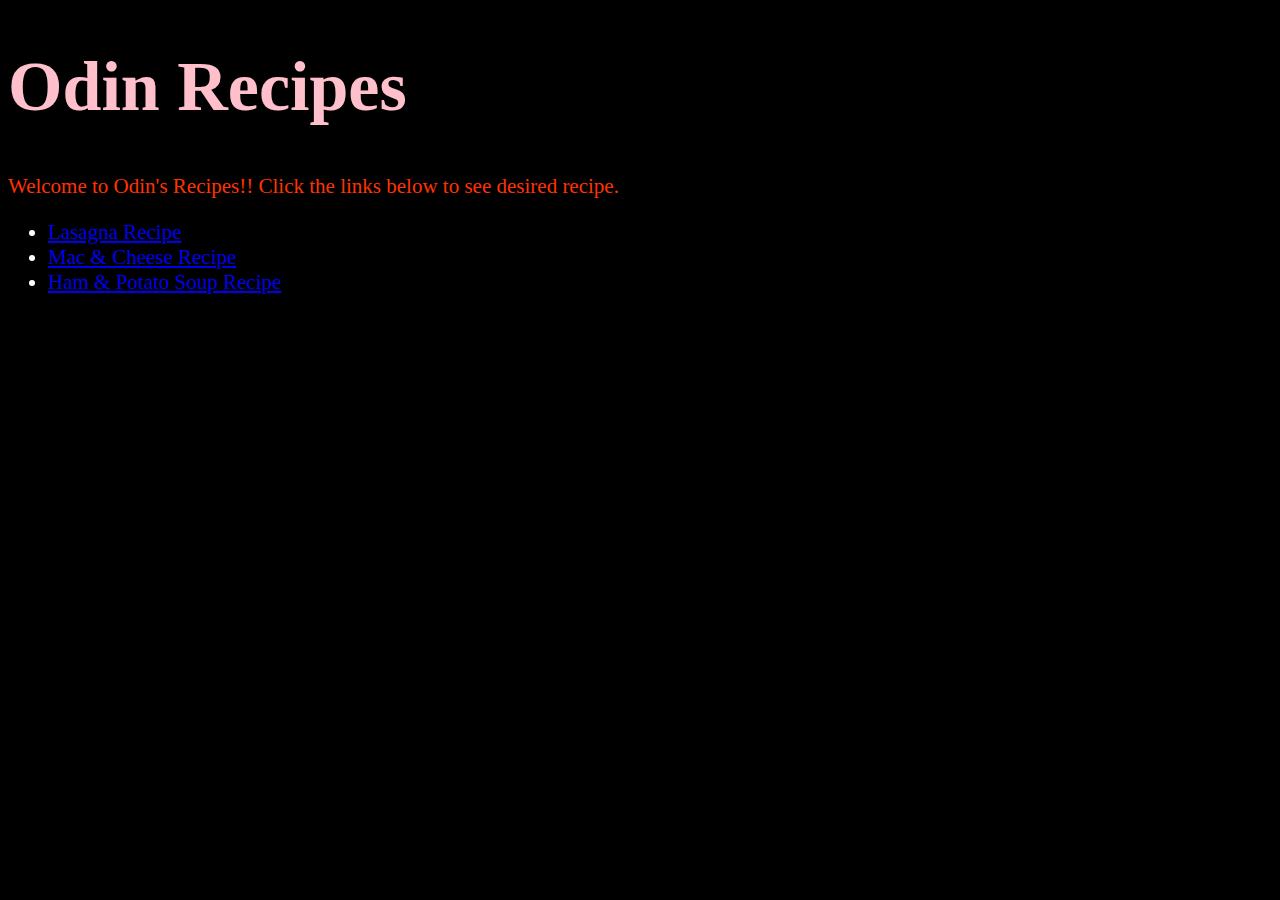
<file: index.html>
<!DOCTYPE html>
<html lang="en">
<head>
    <meta charset="UTF-8">
    <title>Home Page</title>
    <link rel="stylesheet" href="css/styles.css">
</head>
<body>

    <h1>Odin Recipes</h1>

    <p> Welcome to Odin's Recipes!! Click the links below to see desired recipe.</p>
    <ul>
        <li><a href="lasagna.html">Lasagna Recipe</a></li>
        <li><a href="Macandcheese.html"> Mac & Cheese Recipe</a></li>
        <li><a href="Hamandpotatosoup.html">Ham & Potato Soup Recipe</a></li>
    </ul>
    
    
</body>
</html>
</file>
<file: css/styles.css>
body {

    background-color: #000; 
    color:white;
    font-size: 21px;
}


p {
    color: #FF3300;
}

h1 {
    font-size:70px;
    color:pink;
}
</file>
